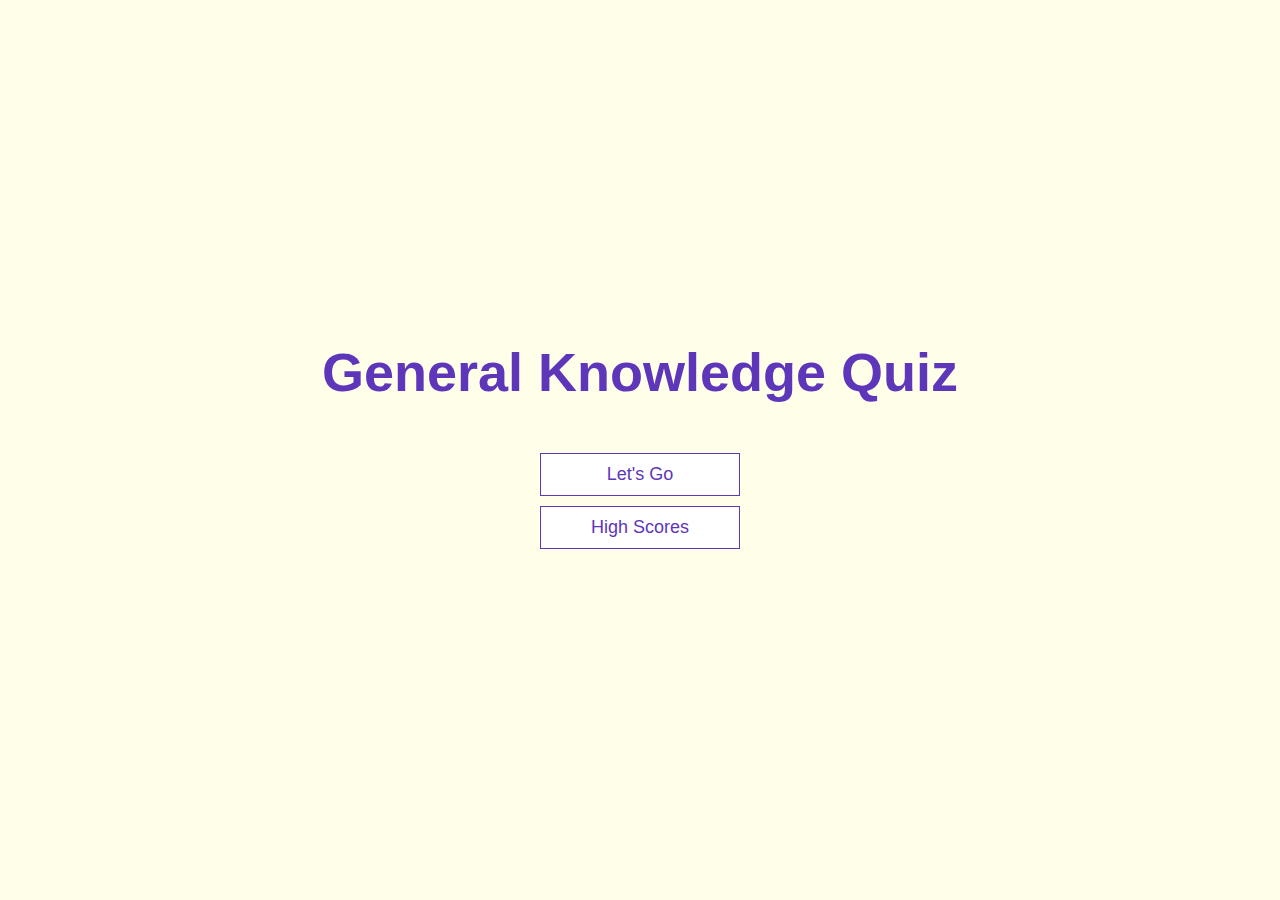
<file: index.html>
<!DOCTYPE html>
<html lang="en">
<head>
  <meta charset="utf-8">
  <meta name="viewport" content="width-device-width, initial-scale-1.0">
  <meta http-equiv="X-UA-Compatible" content="ie-edge">
  <title>General Knowledge Quiz</title>
  <link rel="stylesheet" href="app.css">
  </head>
<body>
  <div class="container">
    <div id="home" class="flex-center flex-column">
      <h1>General Knowledge Quiz</h1>
      <a class="btn" href="game.html">Let's Go</a>
      <a class="btn" href="highscores.html">High Scores</a>
      </div>
    </div>
</body>
</html>
</file>
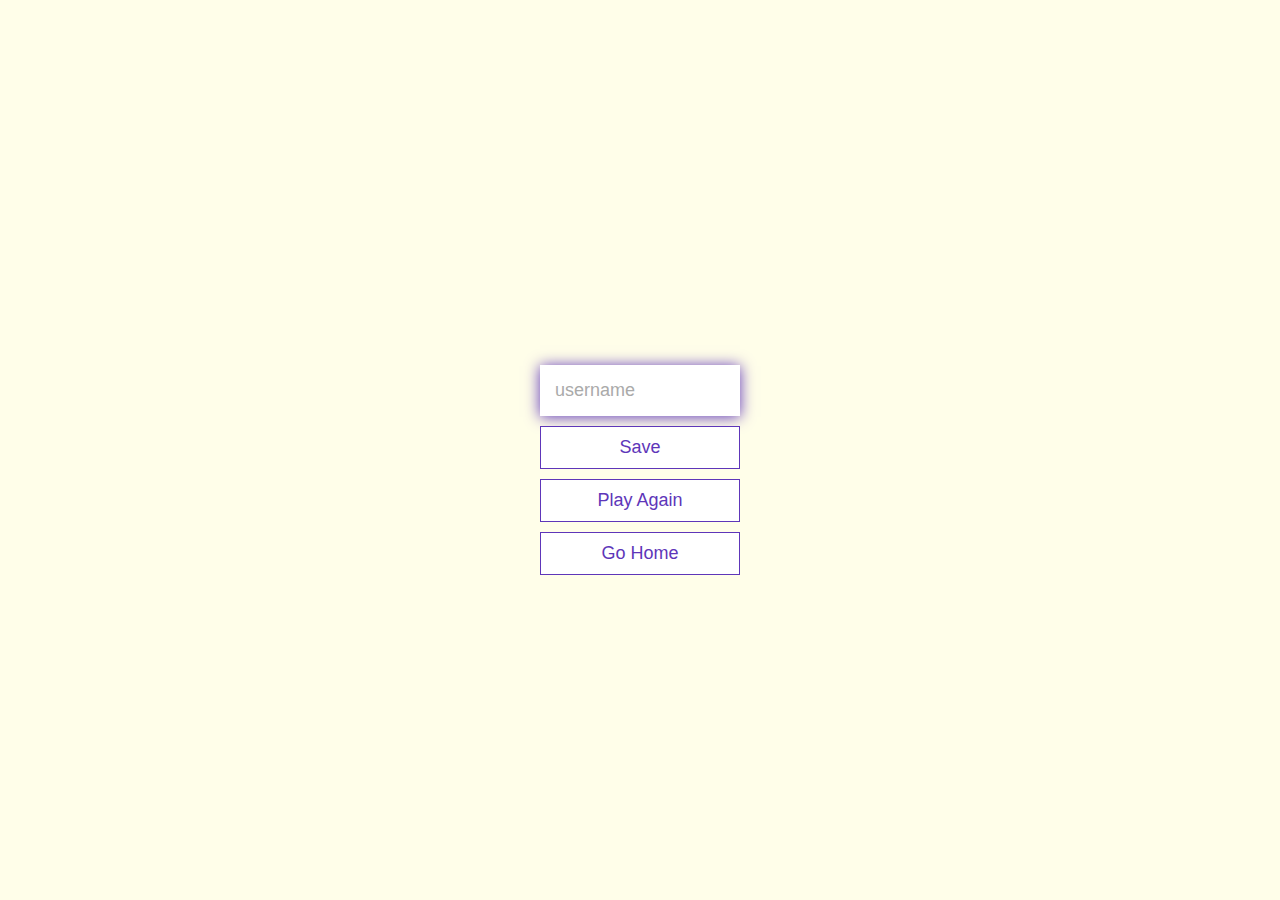
<file: end.html>
<!DOCTYPE html>
<html lang="en">
<head>
  <meta charset="utf-8">
  <meta name="viewport" content="width-device-width, initial-scale-1.0">
  <meta http-equiv="X-UA-Compatible" content="ie-edge">
  <title>Congrats!</title>
  <link rel="stylesheet" href="app.css">
  </head>
<body>
  <div class="container">
    <div id="end" class="flex-center flex-column">
      <h1 id="finalScore"></h1>
      <form>
        <input
        type="text"
        name="username"
        id="username"
        placeholder="username">
        <button
        type="submit"
        class="btn"
        id="saveScoreBtn"
        onClick="saveHighScore(event)"
        disabled
        >
        Save
      </button>
        </form>
        <a class="btn" href="game.html">Play Again</a>
        <a class="btn" href="index.html">Go Home</a>
    </div>
    </div>
    <script src="end.js"></script>
  </body>
</html>
</file>
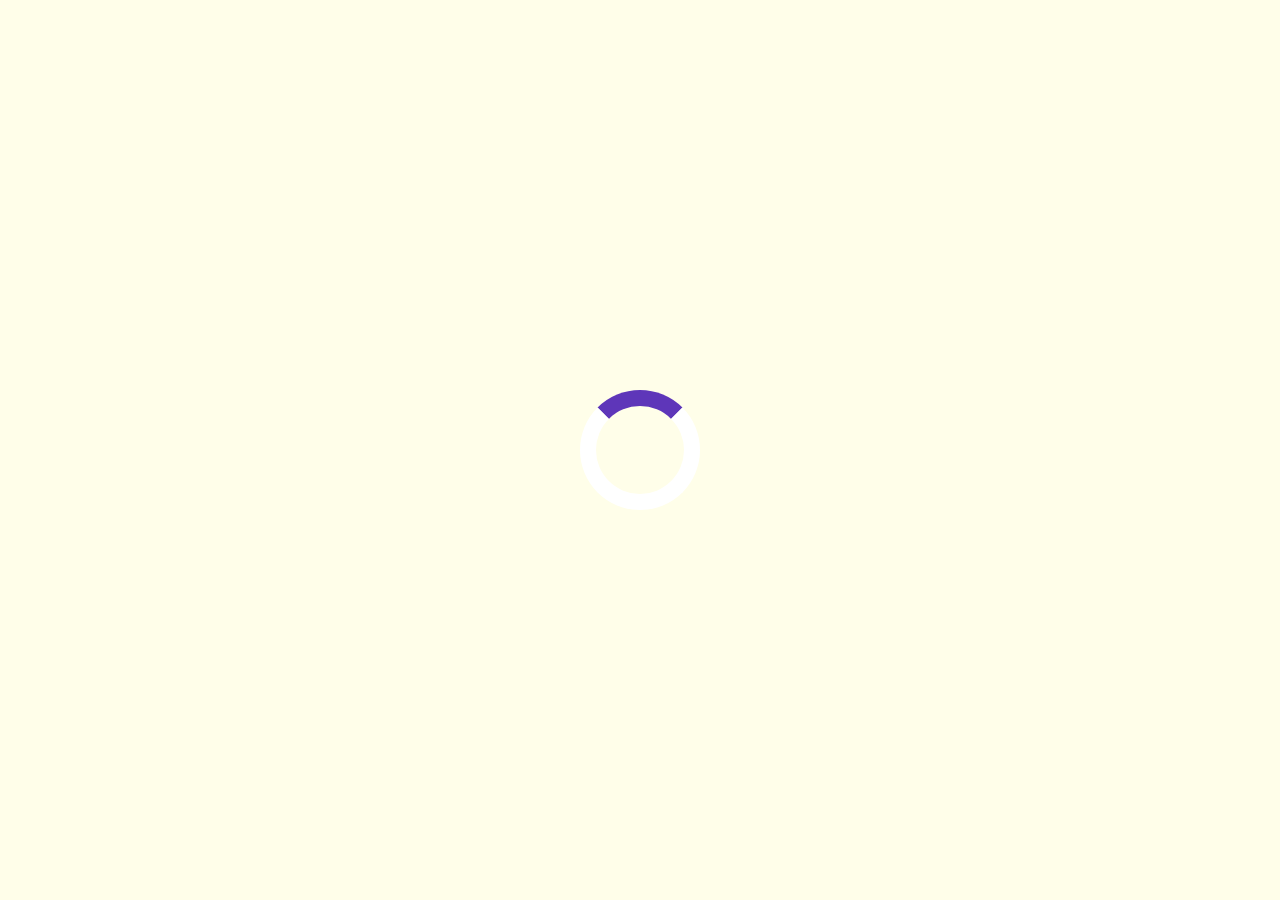
<file: game.html>
<!DOCTYPE html>
<html lang="en">
<head>
  <meta charset="utf-8">
  <meta name="viewport" content="width-device-width, initial-scale-1.0">
  <meta http-equiv="X-UA-Compatible" content="ie-edge">
  <title>Ellen's Quick Quiz - Play</title>
  <link rel="stylesheet" href="app.css">
  <link rel="stylesheet" href="game.css">
  </head>
<body>
  <div class="container">
    <div id="loader"></div>
    <div id="game" class="justify-center flex-column hidden">
      <div id="hud">
        <div id="hud-item">
          <p id="progressText" class="hud-prefix">
            Question
          </p>
        <div id="progressBar">
          <div id="progressBarFull"></div>
      </div>
      </div>
        <div id="hud-item">
          <p class="hud-prefix">
            Score
          </p>
        <h1 class="hud-main-text" id="score">
         0
        </h1>
      </div>
    </div>
      <h2 id="question"></h2>
      <div class="choice-container">
        <p class="choice-prefix">A</p>
        <p class="choice-text" data-number="1"></p>
        </div>
      <div class="choice-container">
        <p class="choice-prefix">B</p>
        <p class="choice-text" data-number="2"></p>
        </div>
      <div class="choice-container">
        <p class="choice-prefix">C</p>
        <p class="choice-text" data-number="3"></p>
        </div>
      <div class="choice-container">
        <p class="choice-prefix">D</p>
        <p class="choice-text" data-number="4"></p>
        </div>
      </div>
    </div>
    <script src="game.js"></script>
</body>
</html>
</file>
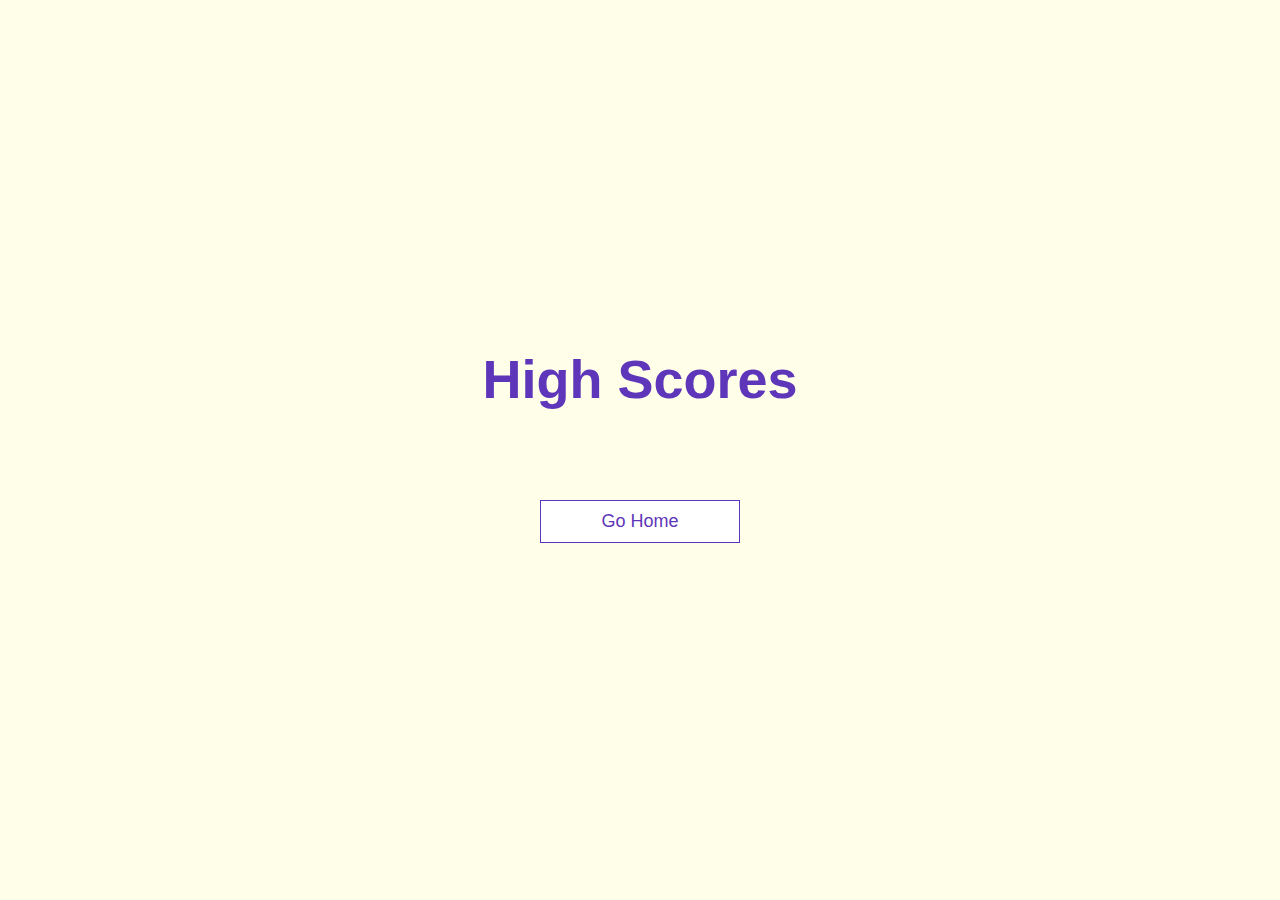
<file: highscores.html>
<!DOCTYPE html>
<html lang="en">
  <head>
    <meta charset="utf-8">
    <meta name="viewport" content="width-device-width, initial-scale-1.0">
    <meta http-equiv="X-UA-Compatible" content="ie-edge">
    <title>High Scores</title>
    <link rel="stylesheet" href="app.css">
    <link rel="stylesheet" href="highscores.css">
  </head>
  <body>
    <div class="container">
      <div id="highScores" class="flex-center flex-column">
        <h1 id="finalScore">High Scores</h1>
        <ul id="highScoresList"></ul>
        <a class="btn" href="index.html">Go Home</a>
      </div>
    </div>
    <script src="highscores.js"></script>
  </body>
</html>
</file>
<file: app.css>
:root {
  background-color: #FFFEE9;
  font-size: 62.5%;
}

* {
  box-sizing: border-box;
  font-family: Arial, Helvetica, sans-serif;
  margin: 0;
  padding: 0;
  color: #333;
}

h1,
h2,
h3,
h4 {
  margin-bottom: 1rem;
}

h1 {
  font-size: 5.4rem;
  color: #5E36B9;
  margin-bottom: 5rem;
}

h1 > span {
  font-size: 2.4rem;
  font-weight: 500;
}

h2 {
  font-size: 4.2rem;
  margin-bottom: 4rem;
  font-weight: 700;
}

h3 {
  font-size: 2.8rem;
  font-weight: 500;
}

/* UTILITIES */
.container {
  width: 100vw;
  height: 100vh;
  display: flex;
  justify-content: center;
  align-items: center;
  max-width: 80rem;
  margin: 0 auto;
  padding: 2rem;
}

.container > * {
  width: 100%;
}

.flex-column {
  display: flex;
  flex-direction: column;
}

.flex-center {
  justify-content: center;
  align-items: center;
}

.justify-center {
  justify-content: center;
}

.text-center {
  text-align: center;
}

.hidden {
  display: none;
}

/* BUTTONS */
.btn {
  font-size: 1.8rem;
  padding: 1rem 0;
  width: 20rem;
  text-align: center;
  border: 0.1rem solid #5E36B9;
  margin-bottom: 1rem;
  text-decoration: none;
  color: #5E36B9;
  background-color: white;
}

.btn:hover {
  cursor: pointer;
  box-shadow: 0 0.4rem 1.4rem 0;
  transform: translateY(-0.1rem);
  transition: transform 150ms;
}

.btn[disabled]:hover {
  cursor: not-allowed;
  box-shadow: none;
  transform: none;
}

/* FORUM */
form {
  width: 100%;
  display: flex;
  flex-direction: column;
  align-items: center;
}

input {
  margin-bottom: 1rem;
  width: 20rem;
  padding: 1.5rem;
  font-size: 1.8rem;
  border: none;
  box-shadow: 0 0.1rem 1.4rem 0 #5E36B9;
}

input::placeholder {
  color: #aaa;
}
</file>
<file: game.css>
.choice-container {
  display: flex;
  margin-bottom: 0.5rem;
  width: 100%;
  font-size: 1.8rem;
  border: 0.01rem solid #5E36B9;
  background-color: white;
}

.choice-container:hover {
  cursor: pointer;
  box-shadow: 0 0.4rem 1.4rem 0;
  transform: translateY(-0.1rem);
  transition: transform 150ms;
}

.choice-prefix {
  padding: 1.5rem 2.5rem;
  background-color: #5E36B9;
  color: white;
}

.choice-text {
  padding: 1.5rem;
  width: 100%;
}

.correct {
  background-color: #28a745;
}

.incorrect {
  background-color: #dc3545;
}

/* Heads Up Display (HUD) */

#hud {
  display: flex;
  justify-content: space-between;
}

.hud-prefix {
  text-align: center;
  font-size: 2rem;
}

.hud-main-text {
  text-align: center;
}

#progressBar {
  width: 20rem;
  height: 4rem;
  border: 0.3rem solid #5E36B9;
  margin-top: 1.5rem;
  margin-top: 1.5rem;
}

#progressBarFull {
  height: 3.4rem;
  background-color: #5E36B9;
  width: 0%;
}

/* LOADER */

#loader {
  border: 1.6rem solid white;
  border-radius: 50%;
  border-top: 1.6rem solid #5E36B9;
  width: 12rem;
  height: 12rem;
  animation: spin 2s linear infinite;
}

@keyframes spin {
  0% {
    transform: rotate(0deg);
  }
  100% {
    transform: rotate(360deg);
  }
}
</file>
<file: highscores.css>
#highScoresList {
  list-style: none;
  padding-left: 0;
  margin-bottom: 4rem;
}

.high-score {
  font-size: 2.8rem;
  margin-bottom: 0.5rem;
}

.high-score:hover {
  transform: scale(1.025);
}
</file>
